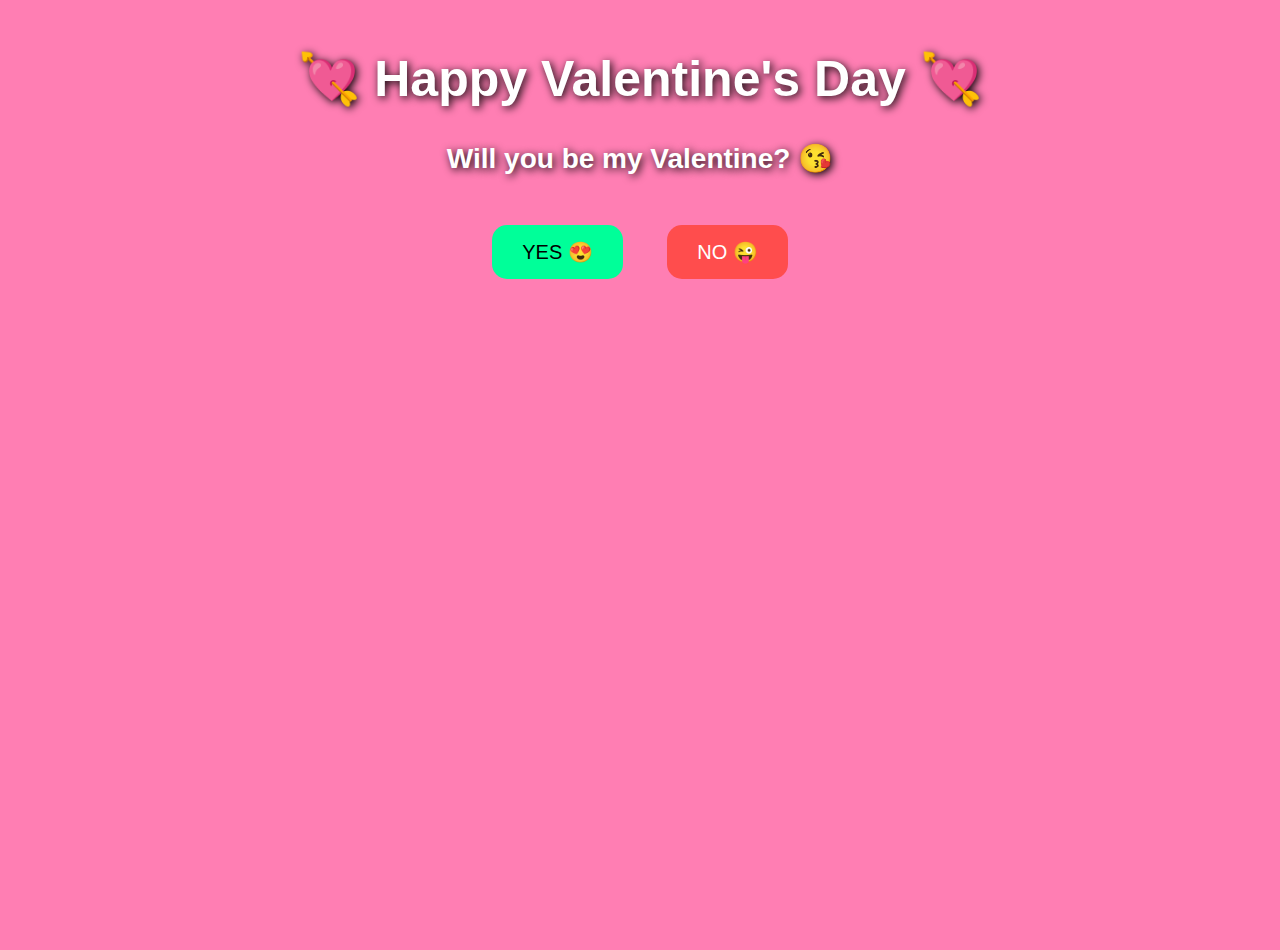
<file: index.html>
<!DOCTYPE html>
<html lang="en">
<head>
  <meta charset="UTF-8">
  <meta name="viewport" content="width=device-width, initial-scale=1.0">
  <title>Valentine Front Page 💖</title>
  <link rel="stylesheet" href="style.css">
</head>
<body>

  <h1>💘 Happy Valentine's Day 💘</h1>
  <h2>Will you be my Valentine? 😘</h2>

  <!-- YES / NO buttons only -->
  <div class="buttons">
    <button class="btn yes" onclick="location.href='yes_no.html'">YES 😍</button>
    <button class="btn no" onclick="location.href='yes_no.html'">NO 😜</button>
  </div>

</body>
</html>
</file>
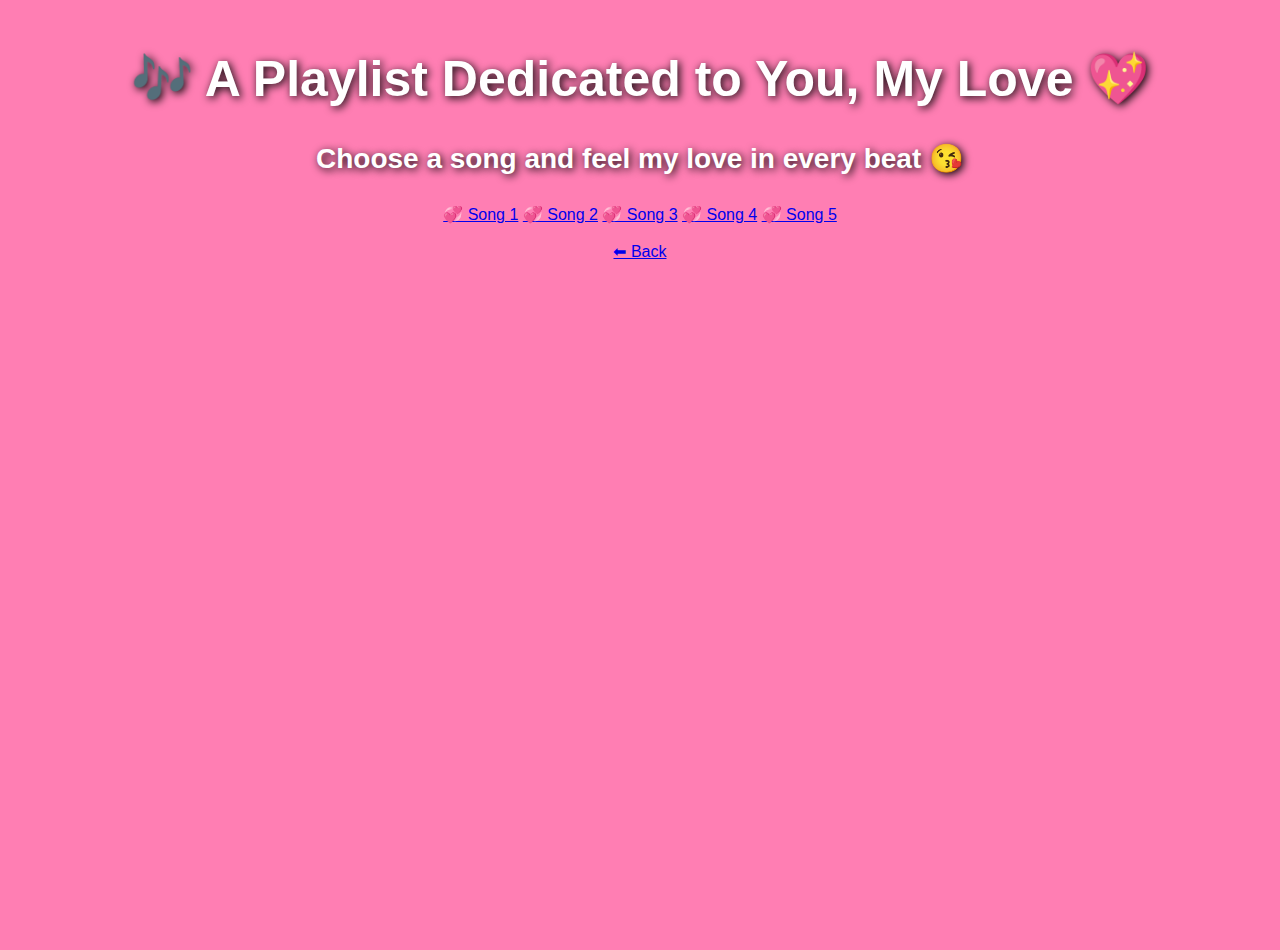
<file: playlist.html>
<!DOCTYPE html>
<html lang="en">
<head>
  <meta charset="UTF-8" />
  <meta name="viewport" content="width=device-width, initial-scale=1.0"/>
  <title>Our Playlist 💖</title>
  <link rel="stylesheet" href="style.css">
</head>
<body>

  <div class="container">
    <h1>🎶 A Playlist Dedicated to You, My Love 💖</h1>
    <h2>Choose a song and feel my love in every beat 😘</h2>

    <div class="playlist-box">
      <a class="song" href="https://youtu.be/eG5Zx7qq2C4" target="_blank">💞 Song 1</a>
      <a class="song" href="https://youtu.be/ew1fKCWb_M4" target="_blank">💞 Song 2</a>
      <a class="song" href="https://youtu.be/xiCsLRdq1lU" target="_blank">💞 Song 3</a>
      <a class="song" href="https://youtu.be/Hhpf53iyj04" target="_blank">💞 Song 4</a>
      <a class="song" href="https://youtube.com/shorts/6m_JhB7v_AM" target="_blank">💞 Song 5</a>
    </div>

    <br>

    <a href="yes.html" class="back-btn">⬅ Back</a>
  </div>

</body>
</html>
</file>
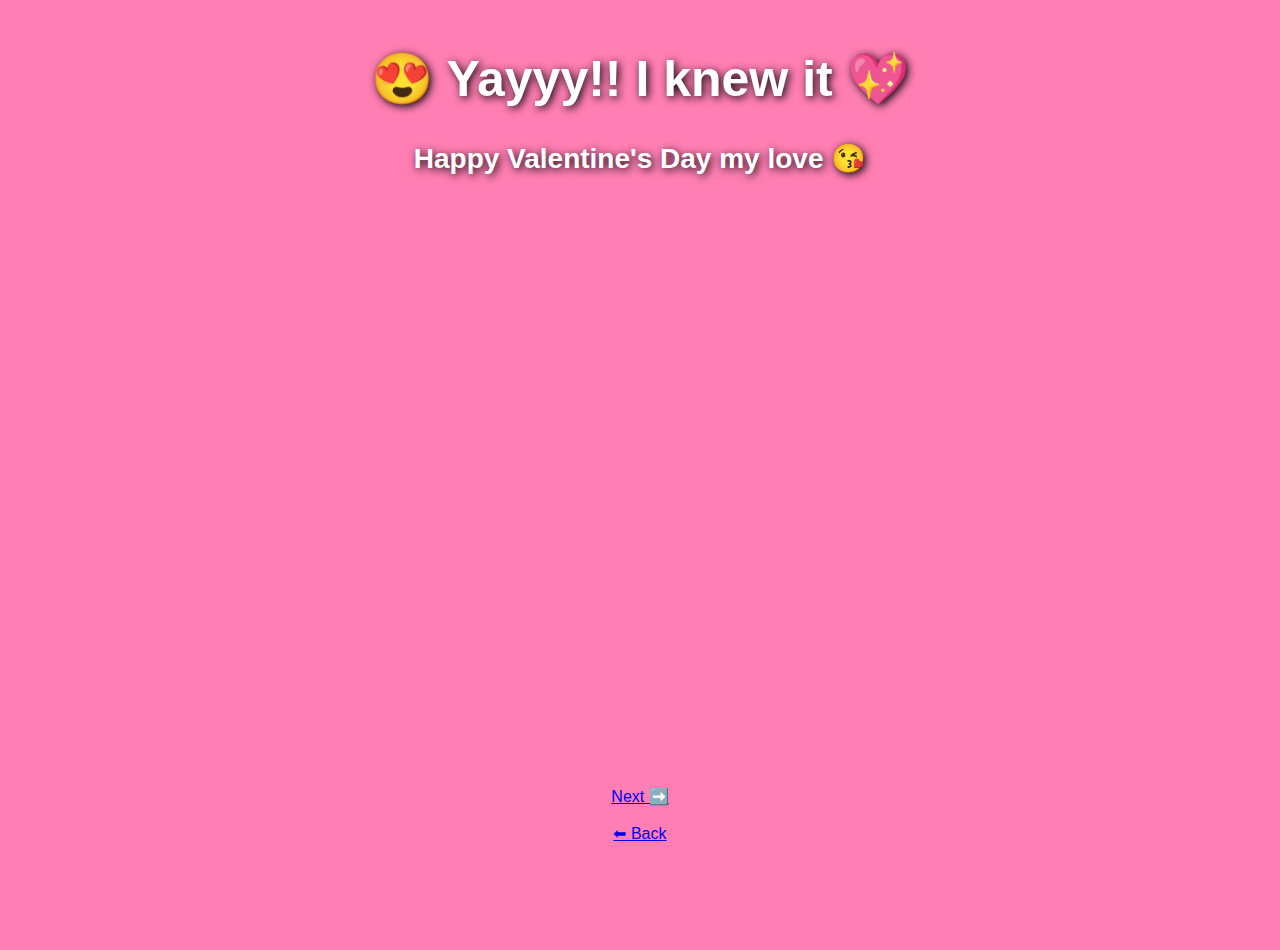
<file: yes.html>
<!DOCTYPE html>
<html lang="en">
<head>
  <meta charset="UTF-8" />
  <meta name="viewport" content="width=device-width, initial-scale=1.0"/>
  <title>You Said YES 💖</title>
  <link rel="stylesheet" href="style.css">
</head>
<body>

  <div class="container">
    <h1>😍 Yayyy!! I knew it 💖</h1>
    <h2>Happy Valentine's Day my love 😘</h2>

    <div class="video-box">
      <iframe 
        width="320" 
        height="560"
        src="https://www.youtube.com/embed/Qnd1HzOxMvs"
        title="Valentine Video"
        frameborder="0"
        allow="accelerometer; autoplay; clipboard-write; encrypted-media; gyroscope; picture-in-picture"
        allowfullscreen>
      </iframe>
    </div>

    <br>

    <a href="playlist.html" class="next-btn">Next ➡️</a>

    <br><br>

    <a href="index.html" class="back-btn">⬅ Back</a>
  </div>

</body>
</html>
</file>
<file: style.css>
body {
  font-family: Arial, sans-serif;
  text-align: center;
  background-color: #ff7eb3;
  color: white;
  height: 100vh;
  margin: 0;
}

h1 { font-size: 50px; margin-top: 50px; text-shadow: 2px 2px 8px #000; }
h2 { font-size: 28px; margin-bottom: 30px; text-shadow: 2px 2px 8px #000; }

.buttons { margin-bottom: 30px; }

.btn {
  padding: 15px 30px;
  margin: 20px;
  border: none;
  border-radius: 15px;
  font-size: 20px;
  cursor: pointer;
  transition: 0.3s;
}

.yes { background-color: #00ff99; color: black; }
.no { background-color: #ff4d4d; color: white; }

#videoContainer {
  margin-top: 20px;
}

#message {
  font-size: 28px;
  margin: 20px;
  color: #fff;
  text-shadow: 1px 1px 4px #000;
}

#songList {
  list-style: none;
  padding: 0;
  margin-top: 30px;
}

#songList li { margin: 10px 0; font-size: 20px; }

#songList li a {
  color: #fff;
  text-decoration: none;
  background-color: #ff4d99;
  padding: 10px 20px;
  border-radius: 12px;
  transition: 0.3s;
}

#songList li a:hover {
  background-color: #ff1a75;
  transform: scale(1.05);
}
</file>
